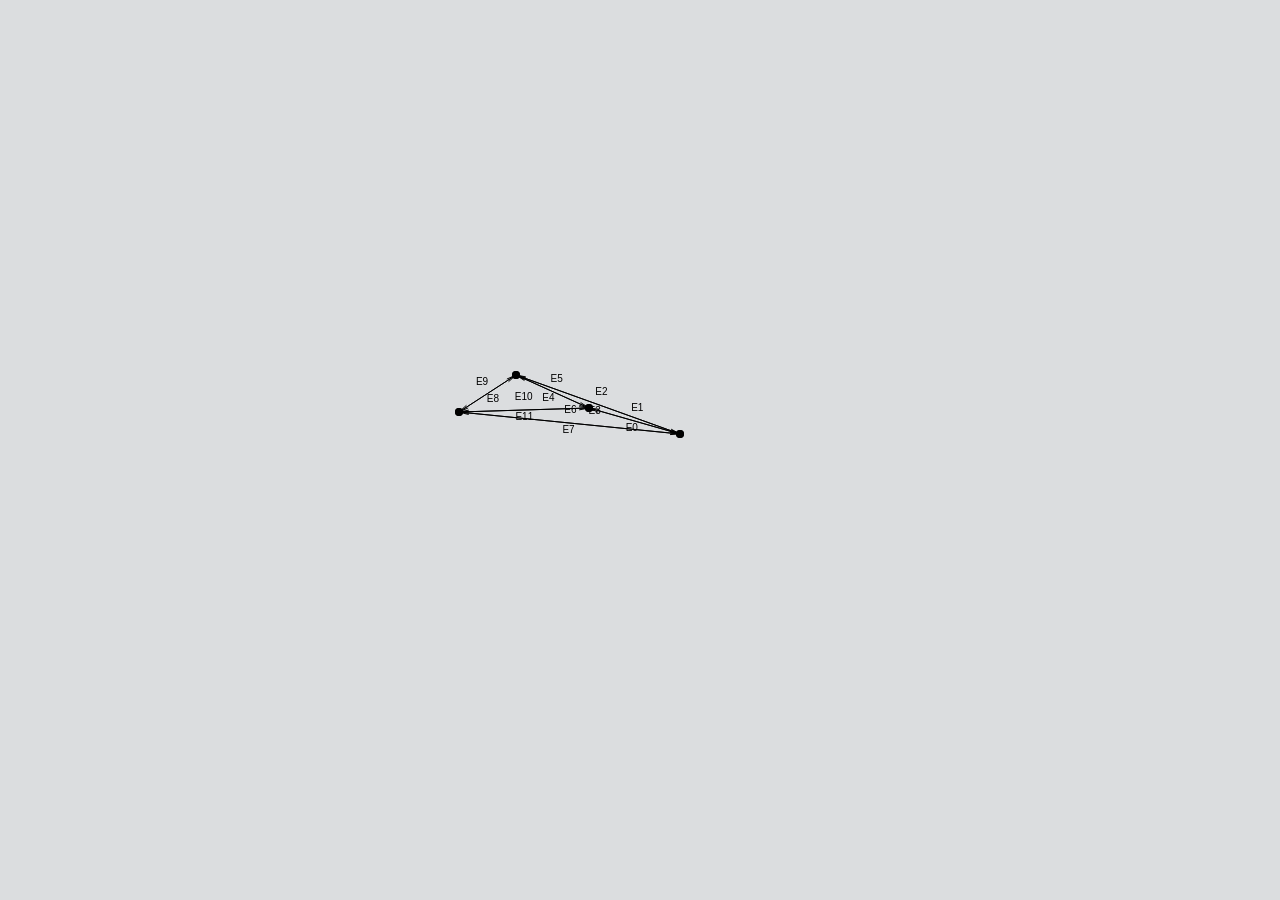
<file: index.html>
<!DOCTYPE html>
<html lang="fr" dir="ltr">
  <head>
    <meta charset="utf-8">
    <link rel="stylesheet" href="css/cartonboite.css">
    <title></title>
  </head>
  <body>
    <canvas id="SCENE" class="centPALL"></canvas>
  </body>
  <script src="scripts/geometry.js" charset="utf-8"></script>
  <script src="scripts/loop.js" charset="utf-8"></script>
  <script src="scripts/triangulation.js" charset="utf-8"></script>
  <script src="scripts/main.js" charset="utf-8"></script>
</html>
</file>
<file: css/cartonboite.css>
@import url(https://fonts.googleapis.com/css2?family=Inter:wght@200;400;600&family=Open+Sans&display=swap);:root{--palette1-R:1;--palette1-G:94;--palette1-B:255;--palette2-R:70;--palette2-G:35;--palette2-B:122;--palette3-R:61;--palette3-G:220;--palette3-B:151;--palette4-R:255;--palette4-G:73;--palette4-B:92;--palette5-R:76;--palette5-G:192;--palette5-B:174;--primary-R:108;--primary-G:120;--primary-B:218;--secondary-R:139;--secondary-G:106;--secondary-B:202;--success-R:52;--success-G:191;--success-B:163;--info-R:45;--info-G:134;--info-B:245;--warning-R:255;--warning-G:184;--warning-B:34;--danger-R:244;--danger-G:81;--danger-B:108;--darkC-R:18;--darkC-G:20;--darkC-B:27;--darkLC-R:33;--darkLC-G:36;--darkLC-B:47;--darkVLC-R:41;--darkVLC-G:44;--darkVLC-B:56;--clearC-R:253;--clearC-G:253;--clearC-B:253;--clearLC-R:219;--clearLC-G:221;--clearLC-B:223;--clearVLC-R:181;--clearVLC-G:184;--clearVLC-B:188;--grayVLC-R:115;--grayVLC-G:115;--grayVLC-B:115;--grayLC-R:80;--grayLC-G:80;--grayLC-B:80;--grayC-R:62;--grayC-G:62;--grayC-B:62;--whiteC-R:255;--whiteC-G:255;--whiteC-B:255;--blackC-R:0;--blackC-G:0;--blackC-B:0;--dark-R:var(--darkC-R);--dark-G:var(--darkC-G);--dark-B:var(--darkC-B);--darkL-R:var(--darkLC-R);--darkL-G:var(--darkLC-G);--darkL-B:var(--darkLC-B);--darkVL-R:var(--darkVLC-R);--darkVL-G:var(--darkVLC-G);--darkVL-B:var(--darkVLC-B);--clear-R:var(--clearC-R);--clear-G:var(--clearC-G);--clear-B:var(--clearC-B);--clearL-R:var(--clearLC-R);--clearL-G:var(--clearLC-G);--clearL-B:var(--clearLC-B);--clearVL-R:var(--clearVLC-R);--clearVL-G:var(--clearVLC-G);--clearVL-B:var(--clearVLC-B);--grayVL-R:var(--grayVLC-R);--grayVL-G:var(--grayVLC-G);--grayVL-B:var(--grayVLC-B);--grayL-R:var(--grayLC-R);--grayL-G:var(--grayLC-G);--grayL-B:var(--grayLC-B);--gray-R:var(--grayC-R);--gray-G:var(--grayC-G);--gray-B:var(--grayC-B);--white-R:var(--whiteC-R);--white-G:var(--whiteC-G);--white-B:var(--whiteC-B);--black-R:var(--blackC-R);--black-G:var(--blackC-G);--black-B:var(--blackC-B);--color-opacity:1;--back-opacity:1;--bord-opacity:1;--wvlight:lighter;--wlight:300;--wtext:normal;--wbold:bold;--wbolder:bolder;--wboldest:900;--font-family:"Inter","Roboto","Helvetica Neue",Arial,sans-serif;--font-family-serif:"IBM Plex Serif",serif;--min-text:1rem;--small-text:1.2rem;--average-text:1.4rem;--normal-text:1.6rem;--large-text:1.8rem;--big-text:2.2rem;--very-big-text:2.7rem;--min-interval:0.2rem;--small-interval:0.4rem;--average-interval:0.7rem;--normal-interval:0.9rem;--long-interval:1.6rem;--very-long-interval:2.8rem;--min-distance:3.2rem;--small-distance:4.5rem;--average-distance:6.4rem;--normal-distance:10rem;--long-distance:15rem;--very-long-distance:22rem;--h1-size:5rem;--h2-size:4rem;--h3-size:3.5rem;--h4-size:3rem;--h5-size:2.5rem;--h6-size:2rem;--shadow-night:0 0 0 1px #2b2b2b;--shadow-default:0 .2rem .4rem 0 rgba(0,0,0,0.1);--shadow-md:0 .4rem .8rem 0 rgba(0,0,0,0.12),0 .2rem .4rem 0 rgba(0,0,0,0.08);--shadow-lg:0 1.6rem 3.0rem 0 rgba(0,0,0,0.11),0 .5rem 1.6rem 0 rgba(0,0,0,0.08);--rounded:0.6rem;--transition:0.21s;--radius-element:0rem}*,:after,:before{margin:0;box-sizing:border-box;text-decoration:none}::-moz-focus-inner{border:0}html{font-size:62.5%;letter-spacing:0;will-change:transform;backface-visibility:hidden;overflow:hidden;--color-R:var(--darkL-R);--color-G:var(--darkL-G);--color-B:var(--darkL-B);--mouseX:0deg;--mouseY:0deg}body:after{content:"by romain saclier";visibility:hidden;position:fixed;top:0;left:0}body,main{display:flex;flex-direction:column;justify-content:space-between;align-items:center;overflow:hidden;transform:rotateX(var(--mouseY)) rotateY(var(--mouseX));--size-text:var(--normal-text)}a,article,aside,b,blockquote,body,button,code,del,dfn,div,fieldset,footer,form,h1,h2,h3,h4,h5,h6,header,hr,i,img,input,ins,kbd,label,legend,li,main,mark,nav,ol,p,progress,section,select,span,table,td,textarea,th,tr,u,ul{--color-final-R:calc(((var(--color-R) + var(--color-add-R))*var(--color-mult) + var(--color-add))*var(--color-mult-total));--color-final-G:calc(((var(--color-G) + var(--color-add-G))*var(--color-mult) + var(--color-add))*var(--color-mult-total));--color-final-B:calc(((var(--color-B) + var(--color-add-B))*var(--color-mult) + var(--color-add))*var(--color-mult-total));--color-element:rgba(var(--color-final-R),var(--color-final-G),var(--color-final-B),var(--color-opacity));--back-final-R:calc(((var(--back-R) + var(--back-add-R))*var(--back-mult) + var(--back-add))*var(--back-mult-total));--back-final-G:calc(((var(--back-G) + var(--back-add-G))*var(--back-mult) + var(--back-add))*var(--back-mult-total));--back-final-B:calc(((var(--back-B) + var(--back-add-B))*var(--back-mult) + var(--back-add))*var(--back-mult-total));--back-element:rgba(var(--back-final-R),var(--back-final-G),var(--back-final-B),var(--back-opacity));--bord-final-R:calc(((var(--bord-R) + var(--bord-add-R))*var(--bord-mult) + var(--bord-add))*var(--bord-mult-total));--bord-final-G:calc(((var(--bord-G) + var(--bord-add-G))*var(--bord-mult) + var(--bord-add))*var(--bord-mult-total));--bord-final-B:calc(((var(--bord-B) + var(--bord-add-B))*var(--bord-mult) + var(--bord-add))*var(--bord-mult-total));--bord-element:rgba(var(--bord-final-R),var(--bord-final-G),var(--bord-final-B),var(--bord-opacity));--back-R:var(--clearL-R);--back-G:var(--clearL-G);--back-B:var(--clearL-B);--back-opacity:0;--color-opacity:1;--padding-element:0rem;--margin-element:0rem;--shadow-background:0rem 0rem 1rem var(--back-element);--radius-element:0;--color-add:0;--color-add-R:0;--color-add-G:0;--color-add-B:0;--back-add:0;--back-add-R:0;--back-add-G:0;--back-add-B:0;--bord-add:0;--bord-add-R:0;--bord-add-G:0;--bord-add-B:0;--color-mult:1;--back-mult:1;--bord-mult:1;--color-mult-total:1;--back-mult-total:1;--bord-mult-total:1;border-radius:var(--radius-element);background:var(--back-element);color:var(--color-element);border-color:var(--bord-element);padding:var(--padding-element);margin:var(--margin-element);font-size:var(--size-text)}body{--back-R:var(--clearL-R);--back-G:var(--clearL-G);--back-B:var(--clearL-B);--color-R:var(--dark-R);--color-G:var(--dark-G);--color-B:var(--dark-B);font-family:var(--font-family);font-size:var(--normal-text);color:var(--color-element);min-height:100vh;height:100vh;width:100%;overflow-x:hidden;--back-opacity:1}body,body *{line-height:130%;transition:background var(--transition),color var(--transition),border calc(var(--transition)/2),width var(--transition),height var(--transition),margin var(--transition),filter var(--transition),shadow-box var(--transition),opacity var(--transition)}.btn,.checkbox,.radio,.radiobtn,.switches{--back-opacity:1}br,code,del,dfn,hr,ins,kbd,mark,pre{--margin-element:var(--min-interval);--height-element:var(--normal-text);margin:0 var(--margin-element);font-size:var(--size-text);display:inline-flex;justify-content:center;align-items:baseline}button,input,select,textarea{outline:none;--back-opacity:1}.NIGHT{--dark-R:var(--clearC-R);--dark-G:var(--clearC-G);--dark-B:var(--clearC-B);--darkL-R:var(--clearLC-R);--darkL-G:var(--clearLC-G);--darkL-B:var(--clearLC-B);--darkVL-R:var(--clearVLC-R);--darkVL-G:var(--clearVLC-G);--darkVL-B:var(--clearVLC-B);--clear-R:var(--darkC-R);--clear-G:var(--darkC-G);--clear-B:var(--darkC-B);--clearL-R:var(--darkLC-R);--clearL-G:var(--darkLC-G);--clearL-B:var(--darkLC-B);--clearVL-R:var(--darkVLC-R);--clearVL-G:var(--darkVLC-G);--clearVL-B:var(--darkVLC-B);--white-R:var(--blackC-R);--white-G:var(--blackC-G);--white-B:var(--blackC-B);--black-R:var(--whiteC-R);--black-G:var(--whiteC-G);--black-B:var(--whiteC-B);--grayVL-R:var(--grayC-R);--grayVL-G:var(--grayC-G);--grayVL-B:var(--grayC-B);--grayL-R:var(--grayLC-R);--grayL-G:var(--grayLC-G);--grayL-B:var(--grayLC-B);--gray-R:var(--grayVLC-R);--gray-G:var(--grayVLC-G);--gray-B:var(--grayVLC-B);--palette1-R:183;--palette1-G:46;--palette1-B:46}.NIGHT .nightImg{filter:invert(100%)}.-dark-logo{filter:brightness(0)}.-gray-logo{filter:brightness(0) invert(25%)}.-gray-light-logo{filter:brightness(0) invert(60%)}.-clear-logo,.NIGHT .nightImg.-dark-logo{filter:brightness(0) invert(100%)}.NIGHT .nightImg.-clear-logo{filter:brightness(0)}.NIGHT .nightImg.-gray-logo{filter:brightness(0) invert(65%)}.NIGHT .nightImg.-gray-light-logo{filter:brightness(0) invert(25%)}.-mirror-x{transform:scaleX(-1)}.-mirror-y{transform:scaleY(-1)}.invertImg{filter:invert(100%)}.-show-element-hover *{opacity:0}.-show-element-hover:hover *{opacity:1}*>.-show-parent-hover{opacity:0}:hover>.-show-parent-hover{opacity:1}@media screen and (max-width:50em){.-show-element-hover *{opacity:1}}.DAY{--dark-R:var(--darkC-R);--dark-G:var(--darkC-G);--dark-B:var(--darkC-B);--darkL-R:var(--darkLC-R);--darkL-G:var(--darkLC-G);--darkL-B:var(--darkLC-B);--darkVL-R:var(--darkVLC-R);--darkVL-G:var(--darkVLC-G);--darkVL-B:var(--darkVLC-B);--clear-R:var(--clearC-R);--clear-G:var(--clearC-G);--clear-B:var(--clearC-B);--clearL-R:var(--clearLC-R);--clearL-G:var(--clearLC-G);--clearL-B:var(--clearLC-B);--clearVL-R:var(--clearVLC-R);--clearVL-G:var(--clearVLC-G);--clearVL-B:var(--clearVLC-B)}footer,header{z-index:11}nav{z-index:10}article{--back-R:var(--clear-R);--back-G:var(--clear-G);--back-B:var(--clear-B);display:flex;flex-direction:column}main{width:100%}a,h1,h2,h3,h4,h5,h6,label,p{font-size:var(--size-text);color:var(--color-element);font-weight:inherit;display:block;align-items:baseline;justify-content:flex-start}p{--size-text:var(--normal-text);line-height:130%;word-wrap:break-word;word-break:break-word;--font-family:"Open Sans",sans-serif;letter-spacing:.25px}h1{--size-text:var(--h1-size)}h2{--size-text:var(--h2-size)}h3{--size-text:var(--h3-size)}h4{--size-text:var(--h4-size)}h5{--size-text:var(--h5-size)}h6{--size-text:var(--h6-size)}.font-title{--font-family:"Inter","Roboto","Helvetica Neue",Arial,sans-serif}h1.resp-title,h1.resp-title *,h2.resp-title,h2.resp-title *,h3.resp-title,h3.resp-title *,h4.resp-title,h4.resp-title *,h5.resp-title,h5.resp-title *,h6.resp-title,h6.resp-title *{font-size:var(--size-text-resp)}h1.resp-title,h1.resp-title *,h2.resp-title,h2.resp-title *,h3.resp-title,h3.resp-title *,h4.resp-title,h4.resp-title *,h5.resp-title,h5.resp-title *,h6.resp-title,h6.resp-title *{--size-text-resp:var(--size-text)}@media screen and (min-width:100em){h1.resp-title,h1.resp-title *,h2.resp-title,h2.resp-title *,h3.resp-title,h3.resp-title *,h4.resp-title,h4.resp-title *,h5.resp-title,h5.resp-title *,h6.resp-title,h6.resp-title *{--size-text-resp:calc(var(--size-text)/0.7)}}@media screen and (max-width:60em){h1.resp-title,h1.resp-title *,h2.resp-title,h2.resp-title *,h3.resp-title,h3.resp-title *,h4.resp-title,h4.resp-title *,h5.resp-title,h5.resp-title *,h6.resp-title,h6.resp-title *{--size-text-resp:calc(var(--size-text)/1.3)}}@media screen and (max-width:30em){h1.resp-title,h1.resp-title *,h2.resp-title,h2.resp-title *,h3.resp-title,h3.resp-title *,h4.resp-title,h4.resp-title *,h5.resp-title,h5.resp-title *,h6.resp-title,h6.resp-title *{--size-text-resp:calc(var(--size-text)/1.6)}}fieldset{--bord-R:var(--clearVL-R);--bord-G:var(--clearVL-G);--bord-B:var(--clearVL-B);border-style:solid;border-width:.1rem;align-items:flex-start}fieldset,legend{--padding-element:var(--normal-interval)}textarea{overflow:hidden;min-height:var(--height-element);transition:background var(--transition),color var(--transition),border var(--transition),padding var(--transition),margin var(--transition),opacity var(--transition)}optgroup,option,select{--padding-element:var(--small-interval);font-family:var(--font-family)}select{--color-R:var(--darkVL-R);--color-G:var(--darkVL-G);--color-B:var(--darkVL-B);--back-R:var(--clearVL-R);--back-G:var(--clearVL-G);--back-B:var(--clearVL-B);--bord-R:var(--primary-R);--bord-G:var(--primary-G);--bord-B:var(--primary-B);--back-opacity:1;--padding-element:var(--normal-interval);--border-size:0;border:calc(var(--border-size)/2) solid var(--bord-element)}option{--color-R:var(--darkL-R);--color-G:var(--darkL-G);--color-B:var(--darkL-B);--back-R:var(--clear-R);--back-G:var(--clear-G);--back-B:var(--clear-B);--padding-element:var(--small-interval);text-transform:none}option:checked,option:hover{color:var(--color-element);background:var(--back-element)}optgroup{--padding-element:var(--normal-interval);padding:var(--padding-element);text-transform:uppercase}table{--bord-R:var(--clearL-R);--bord-G:var(--clearL-G);--bord-B:var(--clearL-B);border-collapse:collapse;border-spacing:0}td,th{text-align:left;--padding-element:var(--normal-interval)}iframe{border:none;width:100%}ul{--padding-element:var(--normal-interval);padding:0;padding-left:var(--padding-element);list-style-type:none}li{font-size:var(--size-text);list-style-type:none;text-overflow:ellipsis;white-space:nowrap}.nav-contener{cursor:pointer}.nav-contener+ul{display:none}.nav-contener:checked+ul{display:block}abbr{cursor:pointer}span{white-space:pre-wrap;display:inline}sub,sup{font-size:calc(var(--size-text)/2)}b,strong{font-weight:var(--wboldest)}mark{--color-R:var(--darkC-R);--color-G:var(--darkC-G);--color-B:var(--darkC-B);--back-R:var(--warning-R);--back-G:var(--warning-G);--back-B:var(--warning-B);--padding-element:var(--min-interval);padding:var(--padding-element) calc(var(--padding-element)*3)}figcaption{cursor:text}::placeholder{color:var(--color-element);opacity:.8}.input,input,textarea{--back-R:var(--clearVL-R);--back-G:var(--clearVL-G);--back-B:var(--clear-VL-B);--padding-element:var(--average-interval);--min-height-element:calc(var(--size-text)*2 + var(--padding-element)*2);font-size:var(--size-text);font-family:var(--font-family);height:var(--min-height-element);padding:var(--padding-element) calc(var(--padding-element)*2);display:flex;justify-content:center;align-items:center;border:none}input::placeholder{opacity:.5}.input-animated{--bord-R:var(--primary-R);--bord-G:var(--primary-G);--bord-B:var(--primary-B);--size-text:var(--large-text);--padding-element:var(--normal-interval);--height-element:calc(var(--size-text)*2);--border-size:var(--min-interval);background:var(--back-element);color:var(--color-element);border-bottom:var(--border-size) solid rgba(var(--color-r),var(--color-g),var(--color-B),.3);padding:calc(var(--padding-element)*2) calc(var(--padding-element)*2) var(--padding-element);display:block}.input-animated.-bordered{border:calc(var(--border-size)/2) solid rgba(var(--color-r),var(--color-g),var(--color-B),.3)}.input-animated.-bordered[class*=-set-border]{border:0}.input-animated.-bordered.-set-borderL{border-left:calc(var(--border-size)/2) solid rgba(var(--color-r),var(--color-g),var(--color-B),.3)}.input-animated.-bordered.-set-borderR{border-right:calc(var(--border-size)/2) solid rgba(var(--color-r),var(--color-g),var(--color-B),.3)}.input-animated.-bordered.-set-borderT{border-top:calc(var(--border-size)/2) solid rgba(var(--color-r),var(--color-g),var(--color-B),.3)}.input-animated.-bordered.-set-borderB,.input-animated.-bordered.-set-borderV{border-bottom:calc(var(--border-size)/2) solid rgba(var(--color-r),var(--color-g),var(--color-B),.3)}.input-animated.-bordered.-set-borderV{border-top:calc(var(--border-size)/2) solid rgba(var(--color-r),var(--color-g),var(--color-B),.3)}.input-animated.-bordered.-set-borderH{border-left:calc(var(--border-size)/2) solid rgba(var(--color-r),var(--color-g),var(--color-B),.3);border-right:calc(var(--border-size)/2) solid rgba(var(--color-r),var(--color-g),var(--color-B),.3)}.input-animated.-bordered.-set-borderALL{border:calc(var(--border-size)/2) solid rgba(var(--color-r),var(--color-g),var(--color-B),.3)}.input-animated input,.input-animated textarea{--padding-element:none;width:100%;color:var(--color-element);background:none}.input-animated span{font-size:var(--size-text);display:flex;align-items:center;position:relative;height:0;transform-origin:left bottom;transform:translateY(calc(var(--height-element)*-0.55 + var(--size-text)*0.2)) scale(1);transition:top .3s,transform .3s,opacity .3s;pointer-events:none}.input-animated span.const-color{color:var(--color-element)}.input-animated:focus-within{border-color:var(--bord-element)}.input-animated:focus-within span,.input-animated input:not([value=""])+span,.input-animated input[type=date]+span,.input-animated textarea:not([value=""])+span{transform:translateY(calc(var(--height-element)*-1 + var(--size-text)*0.3)) scale(.65);color:var(--color-element)}.input-animated:focus-within.-bordered.-set-borderL{border-left:calc(var(--border-size)/2) solid rgba(var(--bord-r),var(--bord-g),var(--bord-B),1)}.input-animated:focus-within.-bordered.-set-borderR{border-right:calc(var(--border-size)/2) solid rgba(var(--bord-r),var(--bord-g),var(--bord-B),1)}.input-animated:focus-within.-bordered.-set-borderT{border-top:calc(var(--border-size)/2) solid rgba(var(--bord-r),var(--bord-g),var(--bord-B),1)}.input-animated:focus-within.-bordered.-set-borderB{border-bottom:calc(var(--border-size)/2) solid rgba(var(--bord-r),var(--bord-g),var(--bord-B),1)}.input-animated:focus-within.-bordered.-set-borderV{border-top:calc(var(--border-size)/2) solid rgba(var(--bord-r),var(--bord-g),var(--bord-B),1);border-bottom:calc(var(--border-size)/2) solid rgba(var(--bord-r),var(--bord-g),var(--bord-B),1)}.input-animated:focus-within.-bordered.-set-borderH{border-left:calc(var(--border-size)/2) solid rgba(var(--bord-r),var(--bord-g),var(--bord-B),1);border-right:calc(var(--border-size)/2) solid rgba(var(--bord-r),var(--bord-g),var(--bord-B),1)}.input-animated:focus-within.-bordered.-set-borderALL{border:calc(var(--border-size)/2) solid rgba(var(--bord-r),var(--bord-g),var(--bord-B),1)}input[type=checkbox],input[type=radio]{display:none}.checkbox,.radio{--back-R:var(--clearVL-R);--back-G:var(--clearVL-G);--back-B:var(--clearVL-B);--color-R:var(--primary-R);--color-G:var(--primary-G);--color-B:var(--primary-B);--padding-element:var(--small-interval);--size-text:var(--normal-text);--height-element:var(--min-distance);--width-element:var(--min-distance);display:inline-flex;align-items:center;justify-content:center;height:calc(var(--min-distance)*0.75);width:calc(var(--min-distance)*0.75);cursor:pointer;vertical-align:top;-webkit-tap-highlight-color:rgba(0,0,0,0);-moz-user-select:none;-ms-user-select:none;user-select:none}.checkbox:after{--border-temp:calc(var(--size-text)/5) solid var(--color-element);content:"";display:block;height:100%;width:50%;background:none;border-bottom:var(--border-temp);border-right:var(--border-temp);transform:scale(.8) translateY(-10%) rotate(45deg);opacity:0}.radio:after{content:"";display:block;height:100%;width:100%;background:var(--color-element);opacity:0}.radio:before{content:""}input:checked+.checkbox:after,input:checked+.radio:after{opacity:1}.-bordered.checkbox:after,.-bordered.radio:after{--color-element:var(--bord-element)}.-rounded.radio:after{border-radius:var(--rounded)}.-roundest.radio:after{border-radius:50%}.radiobtn{--color-R:var(--clear-R);--color-G:var(--clear-G);--color-B:var(--clear-B);--back-R:var(--primary-R);--back-G:var(--primary-G);--back-B:var(--primary-B);--default-background-element:rgb(var(--clearVL-R),var(--clearVL-G),var(--clearVL-B));--padding-element:var(--small-interval);--size-text:var(--normal-text);font-size:var(--size-text);font-family:var(--font-family);color:rgb(var(--dark-R),var(--dark-G),var(--dark-B));background:var(--default-background-element);height:var(--height-element);display:flex;justify-content:center;align-items:center;border:none;cursor:pointer}input:checked+.radiobtn{background:var(--back-element);color:var(--color-element)}.switches{--color-R:var(--clear-R);--color-G:var(--clear-G);--color-B:var(--clear-B);--back-R:var(--primary-R);--back-G:var(--primary-G);--back-B:var(--primary-B);--default-background-element:rgb(var(--clearVL-R),var(--clearVL-G),var(--clearVL-B));--padding-element:var(--small-interval);--size-text:var(--large-text);--height-element:calc(var(--size-text) + var(--padding-element)*2);--width-element:calc(var(--height-element)*2 - var(--padding-element)*2);display:inline-flex;vertical-align:top;align-items:center;justify-content:flex-start;background:var(--default-background-element);height:var(--height-element);width:var(--width-element);cursor:pointer;-moz-user-select:none;-ms-user-select:none;user-select:none}.switches>div{--margin-element:var(--small-interval);margin:0;position:absolute;pointer-events:none;-moz-user-select:none;user-select:none;padding:var(--padding-element);height:calc(var(--height-element) - 2*var(--margin-element));width:calc(var(--width-element) - 2*var(--margin-element))}.switches:after{content:"";display:block;position:relative;height:100%;width:50%;background:var(--color-element);border-bottom:var(--border-temp);border-right:var(--border-temp);transition:transform .3s;transform:translateX(0);cursor:pointer}input:checked+.switches{background:var(--back-element)}input:checked+.switches:after{transform:translateX(100%)}.-roundest.switches:after{border-radius:100vmax}.-rounded.switches:after{border-radius:var(--rounded)}.-bordered.switches{border-color:var(--default-background-element)}.-bordered.switches:after{background:var(--default-background-element)}input:checked+.-bordered.switches{border-color:var(--bord-element)}input:checked+.-bordered.switches:after{background:var(--color-element)}.-const-switches.switches{background:var(--back-element)}.-bordered.-const-switches.switches{border-color:var(--bord-element)}.-const-switches.switches:after{background:var(--color-element)}.-shadow.switches:after{box-shadow:var(--shadow-default)}.btn,button{--color-R:var(--clearC-R);--color-G:var(--clearC-G);--color-B:var(--clearC-B);--back-R:var(--primary-R);--back-G:var(--primary-G);--back-B:var(--primary-B);--size-text:var(--normal-text);font-size:var(--size-text);font-family:var(--font-family);color:var(--color-element);background:var(--back-element);display:flex;justify-content:center;align-items:center;border:none;cursor:pointer;transition:background .2s,transform .2s;overflow:hidden}.btn:before{content:"";pointer-events:none;display:flex;position:absolute;height:100%;width:50%;top:0;background:rgba(calc(var(--back-final-R)*0.3),calc(var(--back-final-G)*0.3),calc(var(--back-final-B)*0.3),0);transition:width .4s,background .3s;border-radius:50vh}.btn:hover:before{width:150%;top:0;background:rgba(calc(var(--back-final-R)*0.3),calc(var(--back-final-G)*0.3),calc(var(--back-final-B)*0.3),.2)}.btn{--padding-element:var(--normal-interval);--min-height-element:calc(var(--size-text)*2 + var(--padding-element)*2);padding:var(--padding-element) calc(var(--padding-element)*3);min-width:var(--height-element);margin:var(--margin-element);min-height:var(--min-height-element);transform:scale(1)}.btn:hover,button:hover{--back-mult-total:0.9}.btn:active,button:active{transform:scale(.999) translateY(.1rem)}.btn:active:before{width:150%;top:0;background:rgba(calc(var(--back-final-R)*0.7),calc(var(--back-final-G)*0.7),calc(var(--back-final-B)*0.7),.5)}:disabled{opacity:.5}button *{border:none}a{--color-R:var(--primary-R);--color-G:var(--primary-G);--color-B:var(--primary-B);display:inline-block}h1 a,h2 a,h3 a,h4 a,h5 a,h6 a,p a{display:inline}h1 a:after,h2 a:after,h3 a:after,h4 a:after,h5 a:after,h6 a:after,p a:after{display:none}h1 a:hover,h2 a:hover,h3 a:hover,h4 a:hover,h5 a:hover,h6 a:hover,p a:hover{text-decoration:underline}a:after{content:"";display:block;position:relative;bottom:0;top:0;left:0;width:0;transition:width .3s ease;height:.1rem;background:var(--color-element);opacity:.4}a:hover:after{width:100%}a.btn:after{display:none}code{--color-R:var(--info-R);--color-G:var(--info-G);--color-B:var(--info-B);--back-R:var(--info-R);--back-G:var(--info-G);--back-B:var(--info-B);--color-add:-50;--padding-element:var(--average-interval);--margin-element:var(--small-interval);padding:calc(var(--padding-element)/3) var(--padding-element);font-weight:700}.code-editor{--color-R:var(--clearC-R);--color-G:var(--clearC-G);--color-B:var(--clearC-B);--back-R:var(--darkLC-R);--back-G:var(--darkLC-G);--back-B:var(--darkLC-B);--back-opacity:1;--size-text:var(--normal-text);--margin-element:0;--padding-element:var(--long-interval);--radius-element:var(--rounded);display:flex;align-items:flex-start;justify-content:flex-start;flex-direction:column;overflow-x:auto!important}.code-editor *{white-space:nowrap;word-wrap:none;word-break:none}hr{--bord-R:var(--clearVL-R);--bord-G:var(--clearVL-G);--bord-B:var(--clearVL-B);--bord-size:var(--min-interval);display:block;border:0;border-bottom:calc(var(--bord-size)/2) solid var(--bord-element);width:auto}.hr-v,hr{align-self:stretch}.hr-v{border:0;border-left:calc(var(--bord-size)/2) solid var(--bord-element);width:0;height:auto}del,ins{--color-R:var(--darkC-R);--color-G:var(--darkC-G);--color-B:var(--darkC-B);--padding-element:var(--small-interval);padding:0;padding-right:var(--padding-element)}del:before,ins:before{color:hsla(0,0%,100%,.6);background:rgba(0,0,0,.2);padding:0 var(--small-interval);margin-right:var(--small-interval);height:100%}del.-bordered:before{color:var(--color-element);background:var(--bord-element)}del{--back-R:var(--danger-R);--back-G:var(--danger-G);--back-B:var(--danger-B)}ins{--back-R:var(--success-R);--back-G:var(--success-G);--back-B:var(--success-B)}del:before,ins:before{content:"-"}ins:before{content:"+"}kbd{--color-R:var(--clearL-R);--back-G:var(--clearL-G);--back-B:var(--clearL-B);--back-R:var(--darkL-R);--color-G:var(--darkL-G);--color-B:var(--darkL-B);--padding-element:var(--min-interval)}.balise:before{content:"<"}.balise:after{content:">"}progress{--color-R:var(--primary-R);--color-G:var(--primary-G);--color-B:var(--primary-B);--back-R:var(--clearL-R);--back-G:var(--clearL-G);--back-B:var(--clearL-B);--back-opacity:1;--size-text:var(--normal-text);--padding-element:0rem;--height-element:calc(var(--size-text) + var(--padding-element)*2);font-size:var(--size-text);font-family:var(--font-family);color:var(--clear);background:var(--back-element);min-width:var(--height-element);height:var(--height-element);padding:var(--padding-element);margin:var(--min-interval);display:flex;justify-content:center;align-items:center;border:none;cursor:pointer;overflow:hidden;width:unset}progress::-webkit-progress-bar,progress::-webkit-progress-value{background:var(--back-element)}progress::-moz-progress-bar{background:var(--color-element)}progress[value]{background:var(--back-element)}progress[value]::-webkit-progress-bar{background:var(--back-element)}progress[value]::-webkit-progress-value{background:var(--color-element)}progress::-webkit-progress-bar.back-none,progress::-webkit-progress-value.back-none{background:rgba(0,0,0,.002)}progress[value].back-none{background:rgba(0,0,0,.002)}progress[value]::-webkit-progress-bar.back-none{background:rgba(0,0,0,.002)}progress.-roundest::-moz-progress-bar{border-radius:var(--height-element)}progress.-rounded::-moz-progress-bar{border-radius:var(--rounded)}progress::-webkit-progress-value{transition:width .5s ease}progress::-moz-progress-bar{transition:width .5s ease}[class*=-flex]{display:flex;flex:none;justify-content:center;align-items:center;min-height:0}[class*=-flex] *{flex:none}[class*=-flexC]{flex-direction:column}[class*=-flexR]{flex-direction:row}[class*=-flexC].-flex-reverse{flex-direction:column-reverse}[class*=-flexR].-flex-reverse{flex-direction:row-reverse}[class*=-flexCAround],[class*=-flexRAround]{justify-content:space-around}[class*=-flexCBetween],[class*=-flexRBetween]{justify-content:space-between}[class*=-flexCStart],[class*=-flexRStart]{justify-content:flex-start}[class*=-flexCEnd],[class*=-flexREnd]{justify-content:flex-end}[class*=-flexCCenter],[class*=-flexRCenter]{justify-content:center}[class*=-flexCFill],[class*=-flexRFill]{justify-content:stretch}.-flexWrap{flex-wrap:wrap}.-flexWrapR{flex-wrap:wrap-reverse}.flexNone{flex:none}.flex10{flex:10}.flex9{flex:9}.flex8{flex:8}.flex7{flex:7}.flex6{flex:6}.flex5{flex:5}.flex4{flex:4}.flex3{flex:3}.flex2{flex:2}.flex1{flex:1}.flex05{flex:0.5}.flex025{flex:0.25}.flex01{flex:0.1}.-align-ifill{align-items:stretch}.-align-istart{align-items:flex-start}.-align-iend{align-items:flex-end}.-align-ibase{align-items:baseline}.-align-icenter{align-items:center}.-align-sfill{align-self:stretch}.-align-sstart{align-self:flex-start}.-align-send{align-self:flex-end}.-align-sbase{align-self:baseline}.-align-scenter{align-self:center}.-show-mobile{display:none}@media screen and (max-width:50em){.-flex-responsive[class*=-flexR]{flex-direction:column}.-flex-responsive[class*=-flexC]{flex-direction:row}.-flex-responsive.-flex-reverse[class*=-flexR]{flex-direction:column-reverse}.-flex-responsive.-flex-reverse[class*=-flexC]{flex-direction:row-reverse}.-flex-responsiveI[class*=-flexR]{flex-direction:column-reverse}.-flex-responsiveI[class*=-flexC]{flex-direction:row-reverse}.-flex-responsiveI.-flex-reverse[class*=-flexR]{flex-direction:column}.-flex-responsiveI.-flex-reverse[class*=-flexC]{flex-direction:row}.-flex-responsive.overflow-v{overflow-x:auto;overflow-y:hidden}.-flex-responsive.overflow-h{overflow-y:auto;overflow-x:hidden}.-rm-mobile{display:none}.-show-mobile{display:flex}}.centPV{height:100%}.centPALL,.centPH{width:100%}.centPALL{height:100%}.centPSV{height:100vh}.centPSALL,.centPSH{width:100vw}.centPSALL{height:100vh}.min-centPV{min-height:100%}.min-centPALL,.min-centPH{min-width:100%}.min-centPALL{min-height:100%}.min-centPSV{min-height:100vh}.min-centPSALL,.min-centPSH{min-width:100vw}.min-centPSALL{min-height:100vh}.max-centPV{max-height:100%}.max-centPALL,.max-centPH{max-width:100%}.max-centPALL{max-height:100%}.max-centPSV{max-height:100vh}.max-centPSH{max-width:100vw}.max-centPSALL{max-height:100vh;width:100vw}.midPV{height:50%}.midPALL,.midPH{width:50%}.midPALL{height:50%}.quartPV{height:25%}.quartPH{width:25%}.quartPALL{height:25%;width:25%}.-no-after:after{display:none}.-no-before:before{display:none}.-no-all:after{display:none}.-no-all:before{display:none}.-no-select{-moz-user-select:none;-ms-user-select:none;user-select:none}.badge{--color-R:var(--clear-R);--color-G:var(--clear-G);--color-B:var(--clear-B);--back-R:var(--primary-R);--back-G:var(--primary-G);--back-B:var(--primary-B);--back-opacity:1;--size-text:var(--small-text);--padding-element:var(--small-interval);--margin-element:var(--small-interval);--height-element:calc(var(--size-text) + var(--padding-element)*2);font-size:var(--size-text);color:var(--color-element);background:var(--back-element);justify-content:center;align-items:center;min-width:var(--height-element);height:var(--height-element);padding:var(--padding-element);margin:0 var(--margin-element);font-weight:var(--wbolder);overflow:hidden}.badge,p .badge{display:inline-flex}[class*=-radius]{--radius-element:var(--rounded);border-radius:0}.-roundest{--radius-element:100vmax;overflow:hidden}.-rounded{--radius-element:var(--rounded);overflow:hidden}.-very-rounded{--radius-element:calc(var(--rounded)*2);overflow:hidden}.-bordered{--color-R:var(--bord-R);--color-G:var(--bord-G);--color-B:var(--bord-B);--back-opacity:0;--bord-R:var(--primary-R);--bord-G:var(--primary-G);--bord-B:var(--primary-B);--border-size:var(--min-interval);border:calc(var(--border-size)/2) solid var(--bord-element);background:var(--back-element);color:var(--color-element)}[class*=-set-border]{border:0}.-set-borderL{border-left:calc(var(--border-size)/2) solid var(--bord-element)}.-set-borderR{border-right:calc(var(--border-size)/2) solid var(--bord-element)}.-set-borderT{border-top:calc(var(--border-size)/2) solid var(--bord-element)}.-set-borderB,.-set-borderV{border-bottom:calc(var(--border-size)/2) solid var(--bord-element)}.-set-borderV{border-top:calc(var(--border-size)/2) solid var(--bord-element)}.-set-borderH{border-left:calc(var(--border-size)/2) solid var(--bord-element);border-right:calc(var(--border-size)/2) solid var(--bord-element)}.-set-borderALL{border:calc(var(--border-size)/2) solid var(--bord-element)}.-bordsize-none{--border-size:0px}.-bordsize-min{--border-size:var(--min-interval)}.-bordsize-small{--border-size:var(--small-interval)}.-bordsize-average{--border-size:var(--average-interval)}.-bordsize-normal{--border-size:var(--normal-interval)}.-bordsize-long{--border-size:var(--long-interval)}.-bordsize-very-long{--border-size:var(--very-long-interval)}.-radiusL{border-radius:var(--radius-element) 0 0 var(--radius-element)}.-radiusR{border-radius:0 var(--radius-element) var(--radius-element) 0}.-radiusT{border-radius:var(--radius-element) var(--radius-element) 0 0}.-radiusB{border-radius:0 0 var(--radius-element) var(--radius-element)}.-sticky{position:-webkit-sticky;position:sticky;top:0;z-index:1}.-shadow{box-shadow:var(--shadow-default)}.-shadow-md{box-shadow:var(--shadow-md)}.-shadow-lg{box-shadow:var(--shadow-lg)}.-shadow-back{box-shadow:var(--shadow-background)}.-shadow-text{text-shadow:0 0 8px #141414}.NIGHT .-shadow{box-shadow:var(--shadow-night)}.back-image{background-position:50%;background-size:cover;background-repeat:no-repeat}[class*=-h-],[class*=-height],[class*=-s-],[class*=-size]{--multiplicator-height:1;--height-element:auto;--min-height-element:auto;--max-height-element:auto;height:calc(var(--height-element)*var(--multiplicator-height));min-height:calc(var(--min-height-element)*var(--multiplicator-height));max-height:calc(var(--max-height-element)*var(--multiplicator-height))}[class*=-size],[class*=-width],[class*=min-s-],[class*=min-w-]{--multiplicator-width:1;--width-element:auto;--min-width-element:auto;--max-width-element:auto;width:calc(var(--width-element)*var(--multiplicator-width));min-width:calc(var(--min-width-element)*var(--multiplicator-width))}[class*=-size],[class*=-width],[class*=max-s-],[class*=max-w-]{--multiplicator-width:1;--width-element:auto;--min-width-element:auto;--max-width-element:auto;max-width:calc(var(--max-width-element)*var(--multiplicator-width))}.-size-none{--height-element:0rem;--width-element:0rem}.-size-min{--height-element:var(--min-distance);--width-element:var(--min-distance)}.-size-small{--height-element:var(--small-distance);--width-element:var(--small-distance)}.-size-average{--height-element:var(--average-distance);--width-element:var(--average-distance)}.-size-normal{--height-element:var(--normal-distance);--width-element:var(--normal-distance)}.-size-long{--height-element:var(--long-distance);--width-element:var(--long-distance)}.-size-very-long{--height-element:var(--very-long-distance);--width-element:var(--very-long-distance)}.-min-s-min{--min-height-element:var(--min-distance);--min-width-element:var(--min-distance)}.-min-s-small{--min-height-element:var(--small-distance);--min-width-element:var(--small-distance)}.-min-s-average{--min-height-element:var(--average-distance);--min-width-element:var(--average-distance)}.-min-s-normal{--min-height-element:var(--normal-distance);--min-width-element:var(--normal-distance)}.-min-s-long{--min-height-element:var(--long-distance);--min-width-element:var(--long-distance)}.-min-s-very-long{--min-height-element:var(--very-long-distance);--min-width-element:var(--very-long-distance)}.-max-s-min{--max-height-element:var(--min-distance);--max-width-element:var(--min-distance)}.-max-s-small{--max-height-element:var(--small-distance);--max-width-element:var(--small-distance)}.-max-s-average{--max-height-element:var(--average-distance);--max-width-element:var(--average-distance)}.-max-s-normal{--max-height-element:var(--normal-distance);--max-width-element:var(--normal-distance)}.-max-s-long{--max-height-element:var(--long-distance);--max-width-element:var(--long-distance)}.-max-s-very-long{--max-height-element:var(--very-long-distance);--max-width-element:var(--very-long-distance)}.-width-none{--width-element:0rem}.-width-min{--width-element:var(--min-distance)}.-width-small{--width-element:var(--small-distance)}.-width-average{--width-element:var(--average-distance)}.-width-normal{--width-element:var(--normal-distance)}.-width-long{--width-element:var(--long-distance)}.-width-very-long{--width-element:var(--very-long-distance)}.-min-w-min{--min-width-element:var(--min-distance)}.-min-w-small{--min-width-element:var(--small-distance)}.-min-w-average{--min-width-element:var(--average-distance)}.-min-w-normal{--min-width-element:var(--normal-distance)}.-min-w-long{--min-width-element:var(--long-distance)}.-min-w-very-long{--min-width-element:var(--very-long-distance)}.-max-w-min{--max-width-element:var(--min-distance)}.-max-w-small{--max-width-element:var(--small-distance)}.-max-w-average{--max-width-element:var(--average-distance)}.-max-w-normal{--max-width-element:var(--normal-distance)}.-max-w-long{--max-width-element:var(--long-distance)}.-max-w-very-long{--max-width-element:var(--very-long-distance)}.-height-none{--height-element:0rem}.-height-min{--height-element:var(--min-distance)}.-height-small{--height-element:var(--small-distance)}.-height-average{--height-element:var(--average-distance)}.-height-normal{--height-element:var(--normal-distance)}.-height-long{--height-element:var(--long-distance)}.-height-very-long{--height-element:var(--very-long-distance)}.-min-h-min{--min-height-element:var(--min-distance)}.-min-h-small{--min-height-element:var(--small-distance)}.-min-h-average{--min-height-element:var(--average-distance)}.-min-h-normal{--min-height-element:var(--normal-distance)}.-min-h-long{--min-height-element:var(--long-distance)}.-min-h-very-long{--min-height-element:var(--very-long-distance)}.-max-h-max{--max-height-element:var(--min-distance)}.-max-h-small{--max-height-element:var(--small-distance)}.-max-h-average{--max-height-element:var(--average-distance)}.-max-h-normal{--max-height-element:var(--normal-distance)}.-max-h-long{--max-height-element:var(--long-distance)}.-max-h-very-long{--max-height-element:var(--very-long-distance)}.-size-mult025{--multiplicator-height:0.25;--multiplicator-width:0.25}.-size-mult05{--multiplicator-height:0.5;--multiplicator-width:0.5}.-size-mult075{--multiplicator-height:0.75;--multiplicator-width:0.75}.-size-mult2{--multiplicator-height:2;--multiplicator-width:2}.-size-mult3{--multiplicator-height:3;--multiplicator-width:3}.-size-mult4{--multiplicator-height:4;--multiplicator-width:4}.-size-mult5{--multiplicator-height:5;--multiplicator-width:5}.-w-mult025{--multiplicator-width:0.25}.-w-mult05{--multiplicator-width:0.5}.-w-mult075{--multiplicator-width:0.75}.-w-mult2{--multiplicator-width:2}.-w-mult3{--multiplicator-width:3}.-w-mult4{--multiplicator-width:4}.-w-mult5{--multiplicator-width:5}.-h-mult025{--multiplicator-height:0.25}.-h-mult05{--multiplicator-height:0.5}.-h-mult075{--multiplicator-height:0.75}.-h-mult2{--multiplicator-height:2}.-h-mult3{--multiplicator-height:3}.-h-mult4{--multiplicator-height:4}.-h-mult5{--multiplicator-height:5}@media screen and (max-width:50em){.reset-mwidth-resp{--min-width-element:0}.reset-mheight-resp{--min-height-element:0}}[class*=-f-],[class*=-fbas],[class*=-fc-]>*{--multiplicator-flex:1;--flex-basis:var(--normal-distance);--child-separation:1;flex:1;flex-basis:calc(var(--flex-basis)*var(--multiplicator-flex))}[class*=-fc-]{--padding-element:calc(var(--normal-interval)/2*var(--child-separation))}[class*=-fc-]>*{--margin-element:calc(var(--normal-interval)/2*var(--child-separation))}.-fbas-min{--flex-basis:var(--min-distance)}.-fbas-small{--flex-basis:var(--small-distance)}.-fbas-average{--flex-basis:var(--average-distance)}.-fbas-normal{--flex-basis:var(--normal-distance)}.-fbas-long{--flex-basis:var(--long-distance)}.-fbas-very-long{--flex-basis:var(--very-long-distance)}.-fc-mult01>*{--multiplicator-flex:0.1}.-fc-mult025>*{--multiplicator-flex:0.25}.-fc-mult05>*{--multiplicator-flex:0.5}.-fc-mult075>*{--multiplicator-flex:0.75}.-fc-mult1>*{--multiplicator-flex:2}.-fc-mult2>*{--multiplicator-flex:2}.-fc-mult3>*{--multiplicator-flex:3}.-fc-mult4>*{--multiplicator-flex:4}.-fc-mult5>*{--multiplicator-flex:5}.-fc-mult6>*{--multiplicator-flex:6}.-fc-mult7>*{--multiplicator-flex:7}.-fc-mult8>*{--multiplicator-flex:8}.-fc-mult9>*{--multiplicator-flex:9}.-fc-mult10>*{--multiplicator-flex:10}.-f-mult01{--multiplicator-flex:0.1}.-f-mult025{--multiplicator-flex:0.25}.-f-mult05{--multiplicator-flex:0.5}.-f-mult075{--multiplicator-flex:0.75}.-f-mult1,.-f-mult2{--multiplicator-flex:2}.-f-mult3{--multiplicator-flex:3}.-f-mult4{--multiplicator-flex:4}.-f-mult5{--multiplicator-flex:5}.-f-mult6{--multiplicator-flex:6}.-f-mult7{--multiplicator-flex:7}.-f-mult8{--multiplicator-flex:8}.-f-mult9{--multiplicator-flex:9}.-f-mult10{--multiplicator-flex:10}.-fc-separation0,.-fc-separation0>*{--child-separation:0}.-fc-separation025,.-fc-separation025>*{--child-separation:0.25}.-fc-separation05,.-fc-separation05>*{--child-separation:0.5}.-fc-separation075,.-fc-separation075>*{--child-separation:0.75}.-fc-separation15,.-fc-separation15>*{--child-separation:1.5}.-fc-separation2,.-fc-separation2>*{--child-separation:2}.-fc-separation2,.-fc-separation25>*{--child-separation:2.5}.-fc-separation3,.-fc-separation3>*{--child-separation:3}.--active-back{background:var(--back-element)}.back-none{--back-element:none}.--active-color{color:var(--color-element)}.color-none{--color-element:none}.--active-border-color{border-color:var(--bord-element)}.no-bordure{border:none}.bord-none{--bord-R:0;--bord-G:0;--bord-B:0;--bord-opacity:0}.color-1,.color-2,.color-3,.color-4,.color-5,.color-black,.color-clear,.color-clearC,.color-clearL,.color-clearLC,.color-clearVL,.color-clearVLC,.color-danger,.color-dark,.color-darkC,.color-darkL,.color-darkLC,.color-darkVL,.color-darkVLC,.color-info,.color-primary,.color-secondary,.color-success,.color-warning,.color-white{--color-opacity:1}.back-1,.back-2,.back-3,.back-4,.back-5,.back-black,.back-clear,.back-clearC,.back-clearL,.back-clearLC,.back-clearVL,.back-clearVLC,.back-danger,.back-dark,.back-darkC,.back-darkL,.back-darkLC,.back-darkVL,.back-darkVLC,.back-info,.back-primary,.back-secondary,.back-success,.back-warning,.back-white{--back-opacity:1}.bord-1,.bord-2,.bord-3,.bord-4,.bord-5,.bord-black,.bord-clear,.bord-clearC,.bord-clearL,.bord-clearLC,.bord-clearVL,.bord-clearVLC,.bord-danger,.bord-dark,.bord-darkC,.bord-darkL,.bord-darkLC,.bord-darkVL,.bord-darkVLC,.bord-info,.bord-primary,.bord-secondary,.bord-success,.bord-warning,.bord-white{--bord-opacity:1}.highlight,u{display:inline;--back-opacity:0.5;background:linear-gradient(0deg,var(--back-element) 10%,var(--back-element) 20%,transparent 0)}.color-1{--color-R:var(--palette1-R);--color-G:var(--palette1-G);--color-B:var(--palette1-B)}.back-1{--back-R:var(--palette1-R);--back-G:var(--palette1-G);--back-B:var(--palette1-B)}.bord-1{--bord-R:var(--palette1-R);--bord-G:var(--palette1-G);--bord-B:var(--palette1-B)}.color-2{--color-R:var(--palette2-R);--color-G:var(--palette2-G);--color-B:var(--palette2-B)}.back-2{--back-R:var(--palette2-R);--back-G:var(--palette2-G);--back-B:var(--palette2-B)}.bord-2{--bord-R:var(--palette2-R);--bord-G:var(--palette2-G);--bord-B:var(--palette2-B)}.color-3{--color-R:var(--palette3-R);--color-G:var(--palette3-G);--color-B:var(--palette3-B)}.back-3{--back-R:var(--palette3-R);--back-G:var(--palette3-G);--back-B:var(--palette3-B)}.bord-3{--bord-R:var(--palette3-R);--bord-G:var(--palette3-G);--bord-B:var(--palette3-B)}.color-4{--color-R:var(--palette4-R);--color-G:var(--palette4-G);--color-B:var(--palette4-B)}.back-4{--back-R:var(--palette4-R);--back-G:var(--palette4-G);--back-B:var(--palette4-B)}.bord-4{--bord-R:var(--palette4-R);--bord-G:var(--palette4-G);--bord-B:var(--palette4-B)}.color-5{--color-R:var(--palette5-R);--color-G:var(--palette5-G);--color-B:var(--palette5-B)}.back-5{--back-R:var(--palette5-R);--back-G:var(--palette5-G);--back-B:var(--palette5-B)}.bord-5{--bord-R:var(--palette5-R);--bord-G:var(--palette5-G);--bord-B:var(--palette5-B)}.color-primary{--color-R:var(--primary-R);--color-G:var(--primary-G);--color-B:var(--primary-B)}.back-primary{--back-R:var(--primary-R);--back-G:var(--primary-G);--back-B:var(--primary-B)}.bord-primary{--bord-R:var(--primary-R);--bord-G:var(--primary-G);--bord-B:var(--primary-B)}.color-secondary{--color-R:var(--secondary-R);--color-G:var(--secondary-G);--color-B:var(--secondary-B)}.back-secondary{--back-R:var(--secondary-R);--back-G:var(--secondary-G);--back-B:var(--secondary-B)}.bord-secondary{--bord-R:var(--secondary-R);--bord-G:var(--secondary-G);--bord-B:var(--secondary-B)}.color-success{--color-R:var(--success-R);--color-G:var(--success-G);--color-B:var(--success-B)}.back-success{--back-R:var(--success-R);--back-G:var(--success-G);--back-B:var(--success-B)}.bord-success{--bord-R:var(--success-R);--bord-G:var(--success-G);--bord-B:var(--success-B)}.color-info{--color-R:var(--info-R);--color-G:var(--info-G);--color-B:var(--info-B)}.back-info{--back-R:var(--info-R);--back-G:var(--info-G);--back-B:var(--info-B)}.bord-info{--bord-R:var(--info-R);--bord-G:var(--info-G);--bord-B:var(--info-B)}.color-warning{--color-R:var(--warning-R);--color-G:var(--warning-G);--color-B:var(--warning-B)}.back-warning{--back-R:var(--warning-R);--back-G:var(--warning-G);--back-B:var(--warning-B)}.bord-warning{--bord-R:var(--warning-R);--bord-G:var(--warning-G);--bord-B:var(--warning-B)}.color-danger{--color-R:var(--danger-R);--color-G:var(--danger-G);--color-B:var(--danger-B)}.back-danger{--back-R:var(--danger-R);--back-G:var(--danger-G);--back-B:var(--danger-B)}.bord-danger{--bord-R:var(--danger-R);--bord-G:var(--danger-G);--bord-B:var(--danger-B)}.color-darkC{--color-R:var(--darkC-R);--color-G:var(--darkC-G);--color-B:var(--darkC-B)}.back-darkC{--back-R:var(--darkC-R);--back-G:var(--darkC-G);--back-B:var(--darkC-B)}.bord-darkC{--bord-R:var(--darkC-R);--bord-G:var(--darkC-G);--bord-B:var(--darkC-B)}.color-dark{--color-R:var(--dark-R);--color-G:var(--dark-G);--color-B:var(--dark-B)}.back-dark{--back-R:var(--dark-R);--back-G:var(--dark-G);--back-B:var(--dark-B)}.bord-dark{--bord-R:var(--dark-R);--bord-G:var(--dark-G);--bord-B:var(--dark-B)}.color-darkLC{--color-R:var(--darkLC-R);--color-G:var(--darkLC-G);--color-B:var(--darkLC-B)}.back-darkLC{--back-R:var(--darkLC-R);--back-G:var(--darkLC-G);--back-B:var(--darkLC-B)}.bord-darkLC{--bord-R:var(--darkLC-R);--bord-G:var(--darkLC-G);--bord-B:var(--darkLC-B)}.color-darkL{--color-R:var(--darkL-R);--color-G:var(--darkL-G);--color-B:var(--darkL-B)}.back-darkL{--back-R:var(--darkL-R);--back-G:var(--darkL-G);--back-B:var(--darkL-B)}.bord-darkL{--bord-R:var(--darkL-R);--bord-G:var(--darkL-G);--bord-B:var(--darkL-B)}.color-darkVLC{--color-R:var(--darkVLC-R);--color-G:var(--darkVLC-G);--color-B:var(--darkVLC-B)}.back-darkVLC{--back-R:var(--darkVLC-R);--back-G:var(--darkVLC-G);--back-B:var(--darkVLC-B)}.bord-darkVLC{--bord-R:var(--darkVLC-R);--bord-G:var(--darkVLC-G);--bord-B:var(--darkVLC-B)}.color-darkVL{--color-R:var(--darkVL-R);--color-G:var(--darkVL-G);--color-B:var(--darkVL-B)}.back-darkVL{--back-R:var(--darkVL-R);--back-G:var(--darkVL-G);--back-B:var(--darkVL-B)}.bord-darkVL{--bord-R:var(--darkVL-R);--bord-G:var(--darkVL-G);--bord-B:var(--darkVL-B)}.color-clearC{--color-R:var(--clearC-R);--color-G:var(--clearC-G);--color-B:var(--clearC-B)}.back-clearC{--back-R:var(--clearC-R);--back-G:var(--clearC-G);--back-B:var(--clearC-B)}.bord-clearC{--bord-R:var(--clearC-R);--bord-G:var(--clearC-G);--bord-B:var(--clearC-B)}.color-clear{--color-R:var(--clear-R);--color-G:var(--clear-G);--color-B:var(--clear-B)}.back-clear{--back-R:var(--clear-R);--back-G:var(--clear-G);--back-B:var(--clear-B)}.bord-clear{--bord-R:var(--clear-R);--bord-G:var(--clear-G);--bord-B:var(--clear-B)}.color-clearLC{--color-R:var(--clearLC-R);--color-G:var(--clearLC-G);--color-B:var(--clearLC-B)}.back-clearLC{--back-R:var(--clearLC-R);--back-G:var(--clearLC-G);--back-B:var(--clearLC-B)}.bord-clearLC{--bord-R:var(--clearLC-R);--bord-G:var(--clearLC-G);--bord-B:var(--clearLC-B)}.color-clearL{--color-R:var(--clearL-R);--color-G:var(--clearL-G);--color-B:var(--clearL-B)}.back-clearL{--back-R:var(--clearL-R);--back-G:var(--clearL-G);--back-B:var(--clearL-B)}.bord-clearL{--bord-R:var(--clearL-R);--bord-G:var(--clearL-G);--bord-B:var(--clearL-B)}.color-clearVLC{--color-R:var(--clearVLC-R);--color-G:var(--clearVLC-G);--color-B:var(--clearVLC-B)}.back-clearVLC{--back-R:var(--clearVLC-R);--back-G:var(--clearVLC-G);--back-B:var(--clearVLC-B)}.bord-clearVLC{--bord-R:var(--clearVLC-R);--bord-G:var(--clearVLC-G);--bord-B:var(--clearVLC-B)}.color-clearVL{--color-R:var(--clearVL-R);--color-G:var(--clearVL-G);--color-B:var(--clearVL-B)}.back-clearVL{--back-R:var(--clearVL-R);--back-G:var(--clearVL-G);--back-B:var(--clearVL-B)}.bord-clearVL{--bord-R:var(--clearVL-R);--bord-G:var(--clearVL-G);--bord-B:var(--clearVL-B)}.color-white{--color-R:var(--white-R);--color-G:var(--white-G);--color-B:var(--white-B)}.back-white{--back-R:var(--white-R);--back-G:var(--white-G);--back-B:var(--white-B)}.bord-white{--bord-R:var(--white-R);--bord-G:var(--white-G);--bord-B:var(--white-B)}.color-black{--color-R:var(--black-R);--color-G:var(--black-G);--color-B:var(--black-B)}.back-black{--back-R:var(--black-R);--back-G:var(--black-G);--back-B:var(--black-B)}.bord-black{--bord-R:var(--black-R);--bord-G:var(--black-G);--bord-B:var(--black-B)}.color-whiteC{--color-R:var(--whiteC-R);--color-G:var(--whiteC-G);--color-B:var(--whiteC-B)}.back-whiteC{--back-R:var(--whiteC-R);--back-G:var(--whiteC-G);--back-B:var(--whiteC-B)}.bord-whiteC{--bord-R:var(--whiteC-R);--bord-G:var(--whiteC-G);--bord-B:var(--whiteC-B)}.color-blackC{--color-R:var(--blackC-R);--color-G:var(--blackC-G);--color-B:var(--blackC-B)}.back-blackC{--back-R:var(--blackC-R);--back-G:var(--blackC-G);--back-B:var(--blackC-B)}.bord-blackC{--bord-R:var(--blackC-R);--bord-G:var(--blackC-G);--bord-B:var(--blackC-B)}.color-grayC{--color-R:var(--grayC-R);--color-G:var(--grayC-G);--color-B:var(--grayC-B)}.back-grayC{--back-R:var(--grayC-R);--back-G:var(--grayC-G);--back-B:var(--grayC-B)}.bord-grayC{--bord-R:var(--grayC-R);--bord-G:var(--grayC-G);--bord-B:var(--grayC-B)}.color-gray{--color-R:var(--gray-R);--color-G:var(--gray-G);--color-B:var(--gray-B)}.back-gray{--back-R:var(--gray-R);--back-G:var(--gray-G);--back-B:var(--gray-B)}.bord-gray{--bord-R:var(--gray-R);--bord-G:var(--gray-G);--bord-B:var(--gray-B)}.color-grayLC{--color-R:var(--grayLC-R);--color-G:var(--grayLC-G);--color-B:var(--grayLC-B)}.back-grayLC{--back-R:var(--grayLC-R);--back-G:var(--grayLC-G);--back-B:var(--grayLC-B)}.bord-grayLC{--bord-R:var(--grayLC-R);--bord-G:var(--grayLC-G);--bord-B:var(--grayLC-B)}.color-grayL{--color-R:var(--grayL-R);--color-G:var(--grayL-G);--color-B:var(--grayL-B)}.back-grayL{--back-R:var(--grayL-R);--back-G:var(--grayL-G);--back-B:var(--grayL-B)}.bord-grayL{--bord-R:var(--grayL-R);--bord-G:var(--grayL-G);--bord-B:var(--grayL-B)}.color-grayVLC{--color-R:var(--grayVLC-R);--color-G:var(--grayVLC-G);--color-B:var(--grayVLC-B)}.back-grayVLC{--back-R:var(--grayVLC-R);--back-G:var(--grayVLC-G);--back-B:var(--grayVLC-B)}.bord-grayVLC{--bord-R:var(--grayVLC-R);--bord-G:var(--grayVLC-G);--bord-B:var(--grayVLC-B)}.color-grayVL{--color-R:var(--grayVL-R);--color-G:var(--grayVL-G);--color-B:var(--grayVL-B)}.back-grayVL{--back-R:var(--grayVL-R);--back-G:var(--grayVL-G);--back-B:var(--grayVL-B)}.bord-grayVL{--bord-R:var(--grayVL-R);--bord-G:var(--grayVL-G);--bord-B:var(--grayVL-B)}.color--add10{--color-add:10}.color--add-10{--color-add:-10}.color--add20{--color-add:20}.color--add-20{--color-add:-20}.color--add30{--color-add:30}.color--add-30{--color-add:-30}.color--add40{--color-add:40}.color--add-40{--color-add:-40}.color--add50{--color-add:50}.color--add-50{--color-add:-50}.color--add60{--color-add:60}.color--add-60{--color-add:-60}.color--add70{--color-add:70}.color--add-70{--color-add:-70}.color--add80{--color-add:80}.color--add-80{--color-add:-80}.color--add90{--color-add:90}.color--add-90{--color-add:-90}.color--add100{--color-add:100}.color--add-100{--color-add:-100}.color--add110{--color-add:110}.color--add-110{--color-add:-110}.color--add120{--color-add:120}.color--add-120{--color-add:-120}.color--add130{--color-add:130}.color--add-130{--color-add:-130}.color--add140{--color-add:140}.color--add-140{--color-add:-140}.color--add150{--color-add:150}.color--add-150{--color-add:-150}.color--add160{--color-add:160}.color--add-160{--color-add:-160}.color--add170{--color-add:170}.color--add-170{--color-add:-170}.color--add180{--color-add:180}.color--add-180{--color-add:-180}.color--add190{--color-add:190}.color--add-190{--color-add:-190}.color--add200{--color-add:200}.color--add-200{--color-add:-200}.color--add210{--color-add:210}.color--add-210{--color-add:-210}.color--add220{--color-add:220}.color--add-220{--color-add:-220}.color--add230{--color-add:230}.color--add-230{--color-add:-230}.color--add240{--color-add:240}.color--add-240{--color-add:-240}.color--add250{--color-add:250}.color--add-250{--color-add:-250}.color--add255{--color-add:255}.color--add-255{--color-add:-255}.color-opacity1{--color-opacity:1}.color-opacity09{--color-opacity:0.9}.color-opacity075{--color-opacity:0.75}.color-opacity05{--color-opacity:0.5}.color-opacity025{--color-opacity:0.25}.color-opacity0{--color-opacity:0}.back--add10{--back-add:10}.back--add-10{--back-add:-10}.back--add20{--back-add:20}.back--add-20{--back-add:-20}.back--add30{--back-add:30}.back--add-30{--back-add:-30}.back--add40{--back-add:40}.back--add-40{--back-add:-40}.back--add50{--back-add:50}.back--add-50{--back-add:-50}.back--add60{--back-add:60}.back--add-60{--back-add:-60}.back--add70{--back-add:70}.back--add-70{--back-add:-70}.back--add80{--back-add:80}.back--add-80{--back-add:-80}.back--add90{--back-add:90}.back--add-90{--back-add:-90}.back--add100{--back-add:100}.back--add-100{--back-add:-100}.back--add110{--back-add:110}.back--add-110{--back-add:-110}.back--add120{--back-add:120}.back--add-120{--back-add:-120}.back--add130{--back-add:130}.back--add-130{--back-add:-130}.back--add140{--back-add:140}.back--add-140{--back-add:-140}.back--add150{--back-add:150}.back--add-150{--back-add:-150}.back--add160{--back-add:160}.back--add-160{--back-add:-160}.back--add170{--back-add:170}.back--add-170{--back-add:-170}.back--add180{--back-add:180}.back--add-180{--back-add:-180}.back--add190{--back-add:190}.back--add-190{--back-add:-190}.back--add200{--back-add:200}.back--add-200{--back-add:-200}.back--add210{--back-add:210}.back--add-210{--back-add:-210}.back--add220{--back-add:220}.back--add-220{--back-add:-220}.back--add230{--back-add:230}.back--add-230{--back-add:-230}.back--add240{--back-add:240}.back--add-240{--back-add:-240}.back--add250{--back-add:250}.back--add-250{--back-add:-250}.back--add255{--back-add:255}.back--add-255{--back-add:-255}.back-opacity1{--back-opacity:1}.back-opacity09{--back-opacity:0.9}.back-opacity075{--back-opacity:0.75}.back-opacity05{--back-opacity:0.5}.back-opacity025{--back-opacity:0.25}.back-opacity0{--back-opacity:0}.bord--add10{--bord-add:10}.bord--add-10{--bord-add:-10}.bord--add20{--bord-add:20}.bord--add-20{--bord-add:-20}.bord--add30{--bord-add:30}.bord--add-30{--bord-add:-30}.bord--add40{--bord-add:40}.bord--add-40{--bord-add:-40}.bord--add50{--bord-add:50}.bord--add-50{--bord-add:-50}.bord--add60{--bord-add:60}.bord--add-60{--bord-add:-60}.bord--add70{--bord-add:70}.bord--add-70{--bord-add:-70}.bord--add80{--bord-add:80}.bord--add-80{--bord-add:-80}.bord--add90{--bord-add:90}.bord--add-90{--bord-add:-90}.bord--add100{--bord-add:100}.bord--add-100{--bord-add:-100}.bord--add110{--bord-add:110}.bord--add-110{--bord-add:-110}.bord--add120{--bord-add:120}.bord--add-120{--bord-add:-120}.bord--add130{--bord-add:130}.bord--add-130{--bord-add:-130}.bord--add140{--bord-add:140}.bord--add-140{--bord-add:-140}.bord--add150{--bord-add:150}.bord--add-150{--bord-add:-150}.bord--add160{--bord-add:160}.bord--add-160{--bord-add:-160}.bord--add170{--bord-add:170}.bord--add-170{--bord-add:-170}.bord--add180{--bord-add:180}.bord--add-180{--bord-add:-180}.bord--add190{--bord-add:190}.bord--add-190{--bord-add:-190}.bord--add200{--bord-add:200}.bord--add-200{--bord-add:-200}.bord--add210{--bord-add:210}.bord--add-210{--bord-add:-210}.bord--add220{--bord-add:220}.bord--add-220{--bord-add:-220}.bord--add230{--bord-add:230}.bord--add-230{--bord-add:-230}.bord--add240{--bord-add:240}.bord--add-240{--bord-add:-240}.bord--add250{--bord-add:250}.bord--add-250{--bord-add:-250}.bord--add255{--bord-add:255}.bord--add-255{--bord-add:-255}.bord-opacity1{--bord-opacity:1}.bord-opacity09{--bord-opacity:0.9}.bord-opacity075{--bord-opacity:0.75}.bord-opacity05{--bord-opacity:0.5}.bord-opacity025{--bord-opacity:0.25}.bord-opacity0{--bord-opacity:0}.back--light{--back-mult:1.3}.back--dark,.NIGHT .back--light{--back-mult:0.7}.NIGHT .back--dark{--back-mult:1.3}.color--light{--color-mult:1.3}.color--dark,.NIGHT .color--light{--color-mult:0.7}.NIGHT .color--dark{--color-mult:1.3}.bord--light{--bord-mult:1.3}.bord--dark,.NIGHT .bord--light{--bord-mult:0.7}.NIGHT .bord--dark{--bord-mult:1.3}.back--vlight{--back-mult:1.5}.back--vdark,.NIGHT .back--vlight{--back-mult:0.5}.NIGHT .back--vdark{--back-mult:1.5}.color--vlight{--color-mult:1.5}.color--vdark,.NIGHT .color--vlight{--color-mult:0.5}.NIGHT .color--vdark{--color-mult:1.5}.bord--vlight{--bord-mult:1.5}.bord--vdark,.NIGHT .bord--vlight{--bord-mult:0.5}.NIGHT .bord--vdark{--bord-mult:1.5}.back--vvlight{--back-mult:1.7}.back--vvdark,.NIGHT .back--vvlight{--back-mult:0.3}.NIGHT .back--vvdark{--back-mult:1.7}.color--vvlight{--color-mult:1.7}.color--vvdark,.NIGHT .color--vvlight{--color-mult:0.3}.NIGHT .color--vvdark{--color-mult:1.7}.bord--vvlight{--bord-mult:1.7}.bord--vvdark,.NIGHT .bord--vvlight{--bord-mult:0.3}.NIGHT .bord--vvdark{--bord-mult:1.7}.-darkHover:hover{--back-add:-20}[class*=-pad]{--padding-element:var(--normal-interval);padding:0}.-padALL{padding:var(--padding-element)}.-padV{padding-top:var(--padding-element);padding-bottom:var(--padding-element)}.-padH{padding-right:var(--padding-element)}.-padH,.-padL{padding-left:var(--padding-element)}.-padR{padding-right:var(--padding-element)}.-padT{padding-top:var(--padding-element)}.-padB{padding-bottom:var(--padding-element)}.padding-none{--padding-element:0rem}.padding-min{--padding-element:var(--min-interval)}.padding-small{--padding-element:var(--small-interval)}.padding-average{--padding-element:var(--average-interval)}.padding-normal{--padding-element:var(--normal-interval)}.padding-long{--padding-element:var(--long-interval)}.padding-very-long{--padding-element:var(--very-long-interval)}[class*=-marg]{--margin-element:var(--normal-interval);margin:0}.-margALL{margin:var(--margin-element)}.-margV{margin-top:var(--margin-element);margin-bottom:var(--margin-element)}.-margH{margin-right:var(--margin-element)}.-margH,.-margL{margin-left:var(--margin-element)}.-margR{margin-right:var(--margin-element)}.-margT{margin-top:var(--margin-element)}.-margB{margin-bottom:var(--margin-element)}.margin-none{--margin-element:0rem}.margin-min{--margin-element:var(--min-interval)}.margin-small{--margin-element:var(--small-interval)}.margin-average{--margin-element:var(--average-interval)}.margin-normal{--margin-element:var(--normal-interval)}.margin-long{--margin-element:var(--long-interval)}.margin-very-long{--margin-element:var(--very-long-interval)}.-light *,.-vlight *{font-weight:var(--wlight)}.-normal *{font-weight:var(--wtext)}.-bold *{font-weight:var(--wbold)}.-bolder *{font-weight:var(--wbolder)}.-boldest *{font-weight:var(--wboldest)}.-uppercase *{text-transform:uppercase}.-vlight{font-weight:var(--wvlight)}.-light{font-weight:var(--wlight)}.-normal{font-weight:var(--wtext)}.-bold{font-weight:var(--wbold)}.-bolder{font-weight:var(--wbolder)}.-boldest{font-weight:var(--wboldest)}.-uppercase{text-transform:uppercase}b,b *,strong,strong *{font-weight:var(--wbold)}.font-none{--size-text:0rem}.font-min{--size-text:var(--min-text)}.font-small{--size-text:var(--small-text)}.font-average{--size-text:var(--average-text)}.font-normal{--size-text:var(--normal-text)}.font-large{--size-text:var(--large-text)}.font-big{--size-text:var(--big-text)}.font-very-big{--size-text:var(--very-big-text)}.font-h1{--size-text:var(--h1-size)}.font-h2{--size-text:var(--h2-size)}.font-h3{--size-text:var(--h3-size)}.font-h4{--size-text:var(--h4-size)}.font-h5{--size-text:var(--h5-size)}.font-h6{--size-text:var(--h6-size)}.-serif-font{font-family:var(--font-family-serif)}.-text-center{text-align:center}.-text-left{text-align:left}.-text-right{text-align:right}.-text-justify{text-align:justify}.hide-display{display:none}.pointer{cursor:pointer;user-select:none}.pointer *{user-select:none;-webkit-user-drag:none;user-drag:none}.overflow-v{overflow-y:auto;overflow-x:hidden}.overflow-h{overflow-x:auto;overflow-y:hidden}@media screen and (max-width:50em){.mobile-section{padding:0}.mobile-section article{min-width:0;box-shadow:none;margin:0;flex:1 auto;width:100%;overflow-y:auto;border-radius:0}.mobile-section .mobile-centPV{height:100%}}.-layer{position:relative}.-layer,.-layerAB{width:0;height:0;pointer-events:none}.-layerAB{position:absolute}.-layer>*,.-layerAB>*{transition:none}.-layer>*>*,.-layerAB>*>*{pointer-events:all}.GUI{position:fixed;top:0;left:0;height:100vh;width:100vw;max-height:100vh;max-width:100vw;overflow-x:hidden;transition:opacity .4s,transform .4s;opacity:1;z-index:12}.byeGUI,.GUI{user-select:none;pointer-events:none}.byeGUI{opacity:0;transform:translateY(100vh)}.background-popup{background:rgba(10,10,10,.6);animation:hello-popup-background .3s;opacity:1;pointer-events:all;user-select:none}.background-popupBye{transition:opacity .4s;opacity:0;user-select:none;pointer-events:none}.popup{animation:hello-popup .4s;user-select:none;pointer-events:all}.popupBye{animation:bye-popup .3s normal forwards;user-select:none;pointer-events:none}.window-menu{animation:hello-window-menu .2s}.window-menu,.window-menuBye{right:0;left:unset;width:70vw;max-width:40rem}.window-menuBye{transform:translateX(80vw);transition:transform .2s;user-select:none;pointer-events:none}@keyframes hello-popup-background{0%{opacity:0}to{opacity:1}}@keyframes hello-window-menu{0%{transform:translateX(80vw)}to{transform:translateX(0)}}@keyframes hello-popup{0%{opacity:0;transform:translateY(10rem)}to{opacity:1;transform:translateY(0)}}@keyframes bye-popup{0%{opacity:1;transform:translateY(0)}to{opacity:0;transform:translateY(-3rem)}}[contenteditable=true]:empty:before{content:attr(placeholder);display:block;opacity:.5;height:auto;width:auto;position:inherit;border-radius:0;cursor:text}[contenteditable=true]:hover:empty:before{background:transparent}[contenteditable=true]{outline:none}.preloader{animation:preloadAnimation 3s linear infinite forwards,preloadAnimationStart 5s forwards;background-attachment:fixed!important;background:#f6f7f8;background:linear-gradient(90deg,transparent 0,hsla(0,0%,39.2%,.1) 100px,transparent 200px);display:flex;min-height:100px;opacity:0}.preloader *{opacity:0}@keyframes preloadAnimation{0%{background-position:-100vw 0}to{background-position:100vw 0}}@keyframes preloadAnimationStart{0%{opacity:0}to{opacity:1}}
</file>
